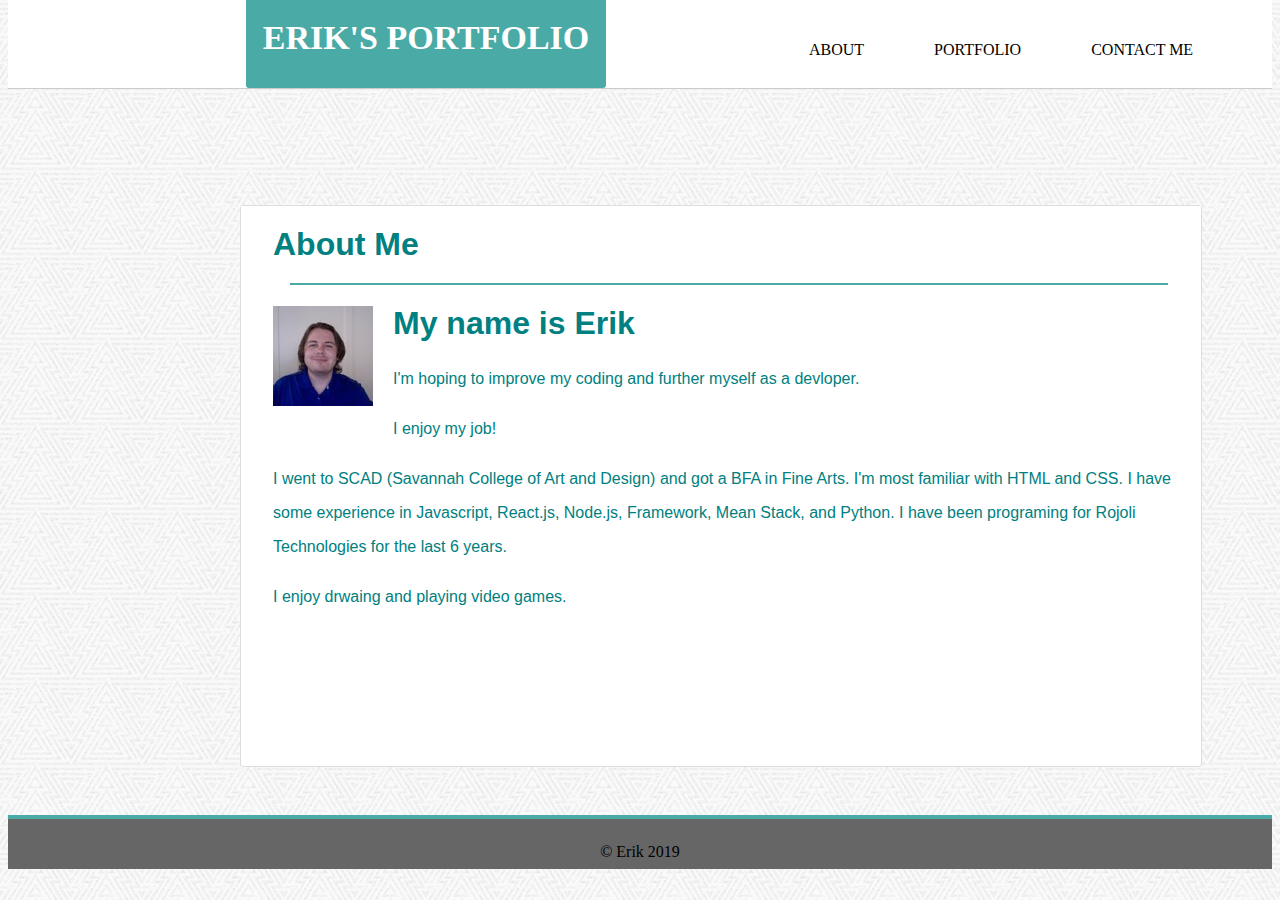
<file: index.html>
<!DOCTYPE html>
<html lang="en">
<head>
    <meta charset="UTF-8">
    <meta name="viewport" content="width=device-width, initial-scale=1.0">
    <meta http-equiv="X-UA-Compatible" content="ie=edge">
    <link rel="stylesheet" type="text/css" href="assets/css/style.css" >
    <title>Eriks Portfolio</title>
</head>
<body>
    <header style="width:100%">
      <div id="navbar">
        <div class="name">
          <h1>Erik's Portfolio</h1>
        </div>
        <nav class="nav-bar-outer">
            <section style="height:100px;">
                <div>
                    <ul class="nav-bar">
                        <li><a href="index.html">About</a></li>
                        <li><a href="portfolio.html">Portfolio</a></li>
                        <li><a href="contact.html">Contact Me</a></li>
                    </ul>
                </div>
            </section>   
        </nav>
        </div>
    </header>
    <br />
    <br />
    <!--Information about me-->
    <div class="container">
        <section>
            <div class="fixed">
            <div class="space">
                <div>
                    <h1>About Me</h1>
                </div>
                <hr>
                <article>
                    <aside>
                        <img src="assets/images/erik.jpg" class="pic-left" alt="Image of me"/>
                    </aside>
                    <h1>My name is Erik</h1>
                    <p>I'm hoping to improve my coding and further myself as a devloper.</p>
                    <p>I enjoy my job!</p>
                    <p>I went to SCAD (Savannah College of Art and Design) and got a BFA in Fine Arts. I'm most familiar with
                        HTML and CSS. I have some experience in Javascript, React.js, Node.js, Framework, Mean Stack, and Python.
                        I have been programing for Rojoli Technologies for the last 6 years.  
                    </p>
                    <p>I enjoy drwaing and playing video games.</p>
                </article>
            </div>
            <div>
                
            </div>
            </div>
        </section>
        <!--Footer-->
        
    </div>
    <footer>
            <div>
                <p> &copy; Erik 2019 </p> 
            </div>
    </footer>
</body>
</html>
</file>
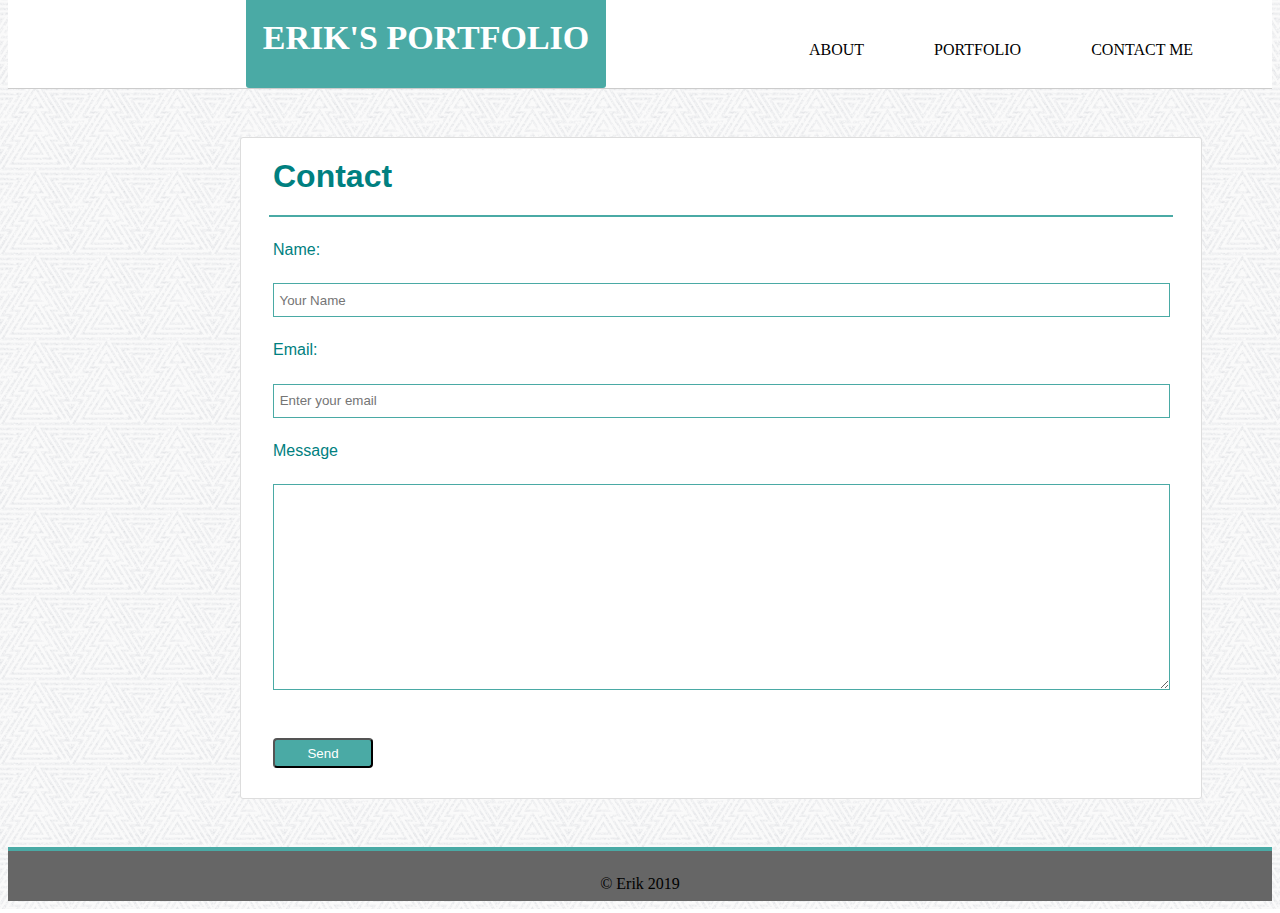
<file: contact.html>
<!DOCTYPE html>
<html lang="en">

<head>
    <meta charset="UTF-8">
    <meta name="viewport" content="width=device-width, initial-scale=1.0">
    <meta http-equiv="X-UA-Compatible" content="ie=edge">
    <link rel="stylesheet" type="text/css" href="assets/css/style.css">
    <title>Erik's Contact Me</title>
</head>

<body>
    <header>
        <div class="name">
            <h1>Erik's Portfolio</h1>
        </div>
        <nav class="nav-bar-outer">
            <section>
                <div>
                    <ul class="nav-bar">
                        <li><a href="index.html">About</a></li>
                        <li><a href="portfolio.html">Portfolio</a></li>
                        <li><a href="contact.html">Contact Me</a></li>
                    </ul>
                </div>
            </section>
        </nav>
    </header>
    <section>
        <div class="container-c">
            <h1>Contact</h1>
            <hr>
            <div>
                <form>
                    <p>Name:</p>
                    <input type="text" id="name" placeholder=" Your Name" />
                    <p>Email:</p>
                    <input type="email" id="email" placeholder=" Enter your email" />
                    <p>Message</p>
                    <textarea type="text" id="message"></textarea>
                    <br />
                    <br />
                    <button type="submit" id="send">Send</button>
                </form>
            </div>
        </div>
    </section>
    <footer>
            <div>
                <p> &copy; Erik 2019 </p> 
            </div>
    </footer>
</body>

</html>
</file>
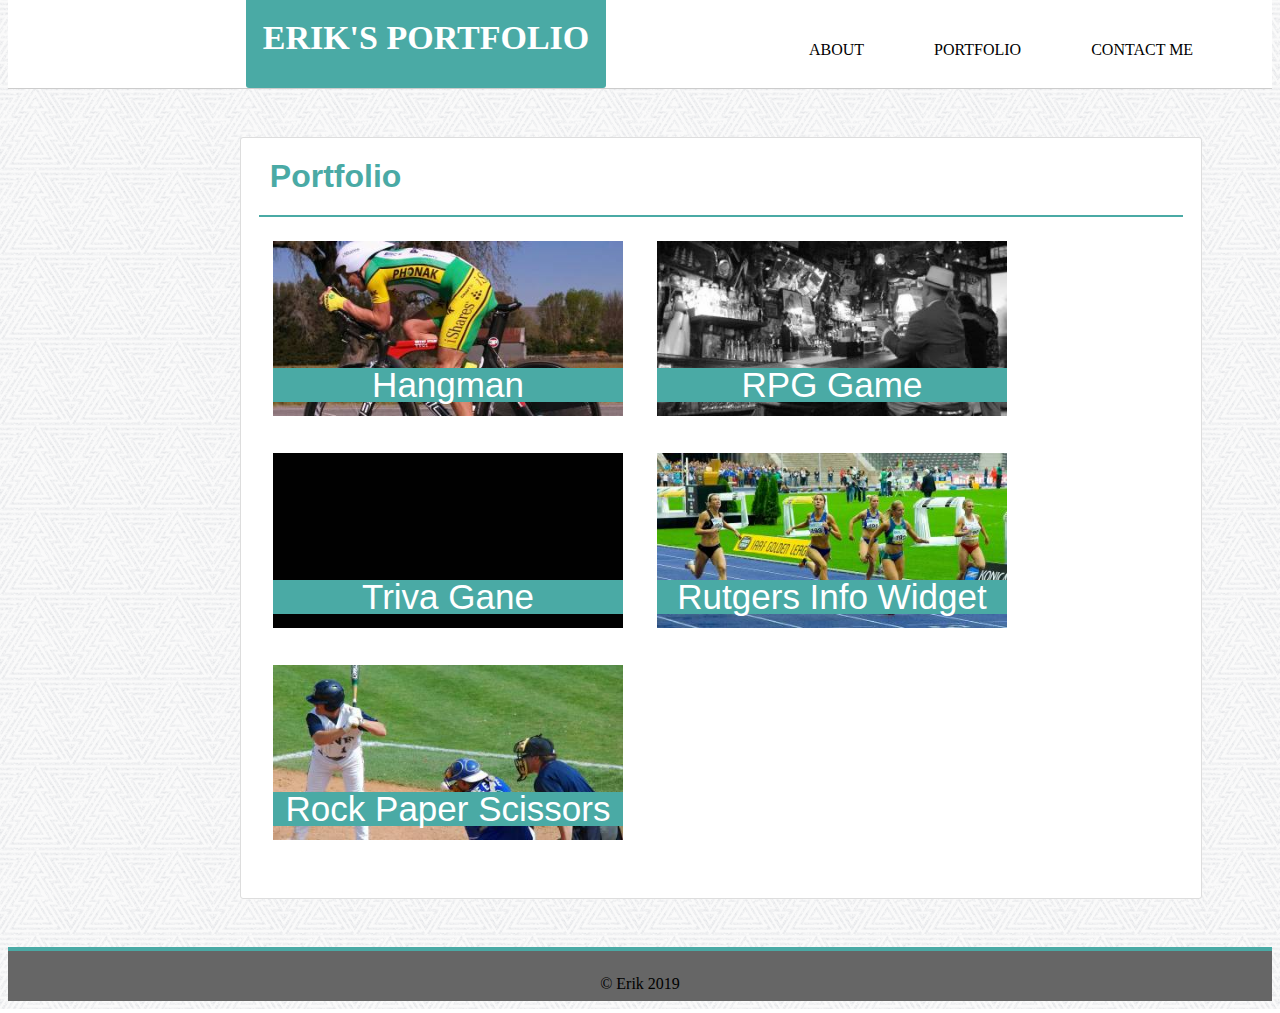
<file: portfolio.html>
<!DOCTYPE html>
<html lang="en">

<head>
    <meta charset="UTF-8">
    <meta name="viewport" content="width=device-width, initial-scale=1.0">
    <meta http-equiv="X-UA-Compatible" content="ie=edge">
    <link rel="stylesheet" type="text/css" href="assets/css/style.css">
    <title>Erik's Portfolio</title>
</head>

<body>
    <header>
        <div class="name">
            <h1>Erik's Portfolio</h1>
        </div>
        <nav class="nav-bar-outer">
            <section>
                <div>
                    <ul class="nav-bar">
                        <li><a href="index.html">About</a></li>
                        <li><a href="portfolio.html">Portfolio</a></li>
                        <li><a href="contact.html">Contact Me</a></li>
                    </ul>
                </div>
            </section>
        </nav>
    </header>
    <div class="container-p">
        <h1>Portfolio</h1>
        <hr />
        <section>
            <div class="pro1">
                <article>
                    <img src="assets/images/place1.jpg" width="350px" alt="place holder 1" />
                    <p>Hangman</p>
                </article>
            </div>
        </section>
        <section class="pro2">
            <div>
                <article>
                    <img src="assets/images/place2.jpg" width="350px" alt="place holder 2"/>
                    <span class="back">
                    <p>RPG Game</p>
                </span>
                </article>
            </div>
        </section>
        <section class="pro1">
                <div> 
                    <article>
                        <img src="assets/images/place3.jpg" width="350px" alt="place holder 3"/>
                        <p>Triva Gane</p>
                    </article>
                </div>
        </section>
        <section class="pro2">
                <div> 
                    <article>
                        <img src="assets/images/place4.jpg" width="350px" alt="place holder 4 "/>
                        <p>Rutgers Info Widget</p>
                    </article>
                </div>
         </section>
         <section class="pro1">
                <div> 
                    <article>
                        <img src="assets/images/place5.jpg" width="350px" alt="place holder 5"/>
                        <p>Rock Paper Scissors</p>
                    </article>
                </div>
            </section>
    </div>
    <footer>
            <div>
                <p> &copy; Erik 2019 </p> 
            </div>
    </footer>
</body>

</html>
</file>
<file: assets/css/style.css>
body {
    background: url("../images/new_year_background.png") left top repeat;
    line-height: 34px;
    overflow-y: auto;
}

header {
    margin-right:auto;
    margin-left:auto;
    margin-top: -20px;
    height: 100px;
    width:100%;
    background-color: #fff;
    border-bottom: 1px solid #cccccc;
}

.fixed {
    position: absolute;
    background: #fff;
}

/* Navigation */

#navbar {
    width:100%;
}

.nav-bar-outer{
	padding:0px;
    width:100%;
    height:100px;
}
.name {
    color: #fff;
    background-color: #4aaaa5;
    font-size: 17px;
    width: 360px;
    height: 90px;
    padding: 0;
    text-align:center;
    text-transform: uppercase;
    margin-bottom: -75px;
    border-radius: 3px;
    left: 14em;
    position: relative;
    z-index: 100;
    padding-top: 10px;
}

.nav-bar{
    text-align:right;
	margin:10px 0 0px;
    padding:0;
    background-color: #fff;
    list-style:none;
    height:65px;
    margin-left: 48em;
    position: absolute;
    z-index: 99;
}
.nav-bar li{
	display:inline;
    margin:0 1px;    
}
.nav-bar li a{
	display:inline-block;
	color:black;
	text-transform:uppercase;
	font-family: Georgia, 'Times New Roman', Times, serif;
	text-decoration: none;
	line-height:20px;
    margin:17px 32px; 
}

.nav-bar li a:hover{ 
	text-decoration:none;
	color: #7cc576;
}
/* Main Content */

.container {
    width: 960px;
    height:560px;
    color:teal;
    margin-left: 14.5em;
    border: 1px solid #dddddd;
    border-radius: 3px;
    background-color:#ffffff;
    margin-top: 3em;
    font-family: Arial, Helvetica, sans-serif;
    position: relative;
    z-index: 3;
}

.pic-left {
    float: left;
    padding: 0 20px 20px 0;
}

.space {
    margin-left: 2em;
    margin-right: 1em;
}

/* Porfolio Page */

.container-p {
    width: 960px;
    height: 760px;
    margin-left: 14.5em;
    border: 1px solid #dddddd;
    border-radius: 3px;
    background-color:#ffffff;
    margin-top: 3em;
    font-family: Arial, Helvetica, sans-serif;
    position: relative;
}

.pro1 {
    left: 2em;
    margin-top: 1em;
    float:left;
    width: 45%;
    position: relative;
    padding: 0;
}

.pro2 {
    float: left;
    right: 1em;
    width: 45%;
    margin-top:1em;
    position: relative;
    padding: 0;
}

.container-p p {
    z-index: 100;
    width: 350px;
    font-size: 35px;
    color: white;
    text-align: center;
    background-color: #4aaaa5;
    margin-top:-60px;
    position: relative;
}

.container-p .back {
    background-color: #4aaaa5;
    width: 100px;
    height: 100px;
    z-index: 99;
}

.container-p h1 {
    margin-left: .9em;
    color: #4aaaa5;
}

 hr {
    width: 96%;
    border: 1px solid #4aaaa5;
}
/* Contact */

.container-c {
    width: 960px;
    height:660px;
    color:teal;
    margin-left: 14.5em;
    border: 1px solid #dddddd;
    border-radius: 3px;
    background-color:#ffffff;
    margin-top: 3em;
    font-family: Arial, Helvetica, sans-serif;
    position: relative;
    z-index: 3;
}

.container-c h1 {
    margin-left: 1em;
}

.container-c hr {
    width: 94%;
}

form {
    margin-left: 2em;
}

form input {
    width: 96%;
    height: 30px;
    border: 1px solid #4aaaa5;
}

.container-c textarea {
    width: 96%;
    height: 200px;
    color: #4aaaa5;
    border: 1px solid #4aaaa5;
}

.container-c button {
    width: 100px;
    height: 30px;
    background-color: #4aaaa5;
    color: white;
    border-radius: 4px;
}



/*footer */

footer {
    text-align:center;
    margin-top: 3em;
    background-color: #666666;
    height: 50px;
    border-top: 4px solid #4aaaa5;
    width: 100%;
    margin-left:auto;
    margin-right: auto;
    z-index: 4;
}
</file>
